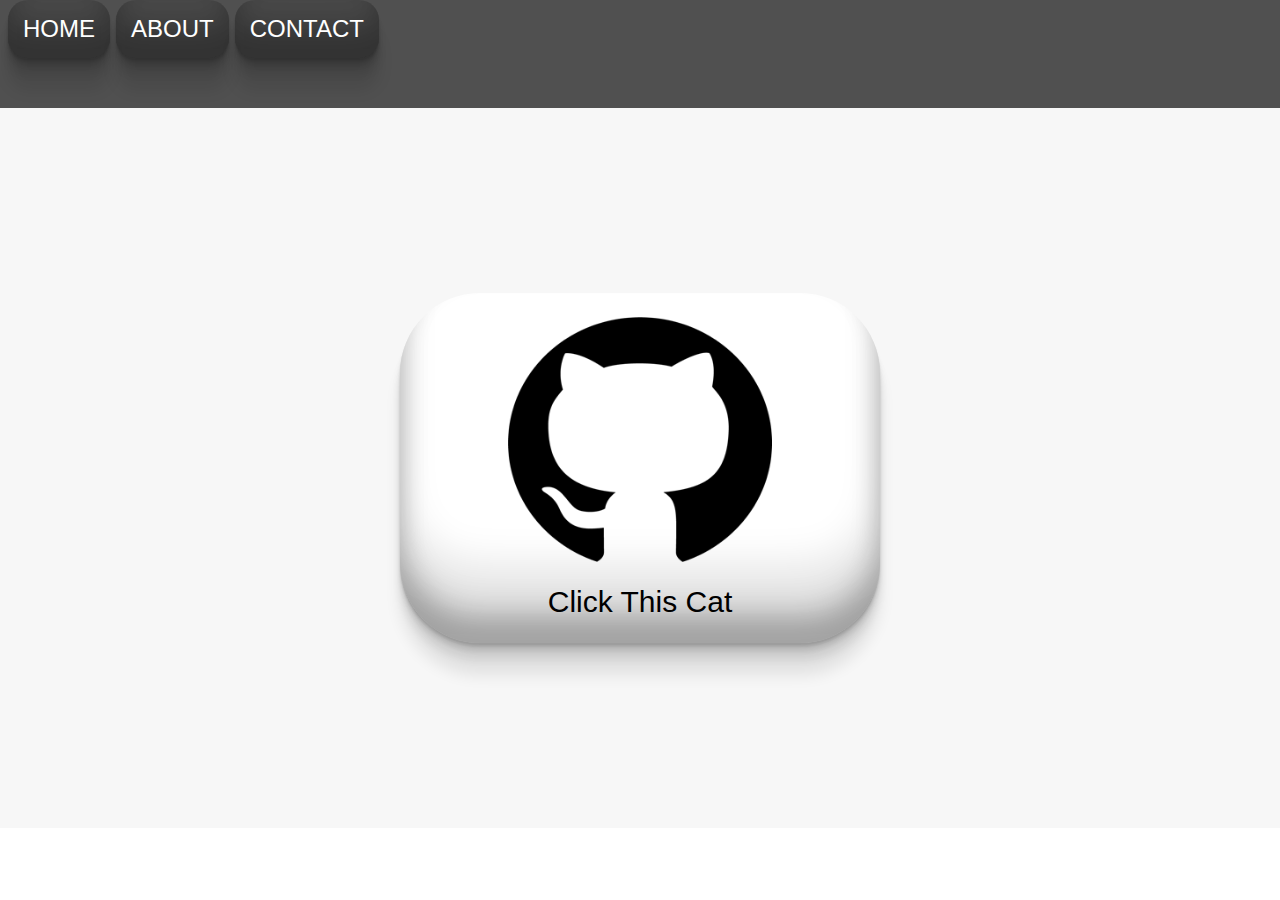
<file: index.html>
<!DOCTYPE html>
<html lang="en">
<head>
    <meta charset="UTF-8">
    <meta name="viewport" content="width=device-width, initial-scale=1.0">
    <title>Latihan Makes Perfect</title>
    <link rel="stylesheet" href="style.css" />
</head>
<body>
    <div class="container">
    <!-- NAVIGATION BAR -->
    <div class="container-navbar">
        <ul class="ul-navbar">
            <li class="li-navbar">
                <a href="index.html" class="a-navbar">HOME</a>
            </li>
            <li class="li-navbar">
                <a href="about.html" class="a-navbar">ABOUT</a>
            </li>
            <li class="li-navbar">
                <a href="contact.html" class="a-navbar">CONTACT</a>
            </li>
        </ul>
    </div>
    <!-- NAVIGATION BAR SELESAI -->

    <!-- CONTENT 1 -->
    <div class="container-content">
        <a href="https://github.com/SigmaDev-pngh" class="a-content">
            <img src="Github Logo.png" class="img-content"/>
            <p class="p-content">Click This Cat</p>
        </a>
        
    </div>
    <!-- CONTENT 1 END -->

    <!-- FOOTER -->
    <div class="container-footer">
        <h1 class="h1-footer"></h1>
    </div>
    <!-- FOOTER END -->
</body>
</html>
</file>
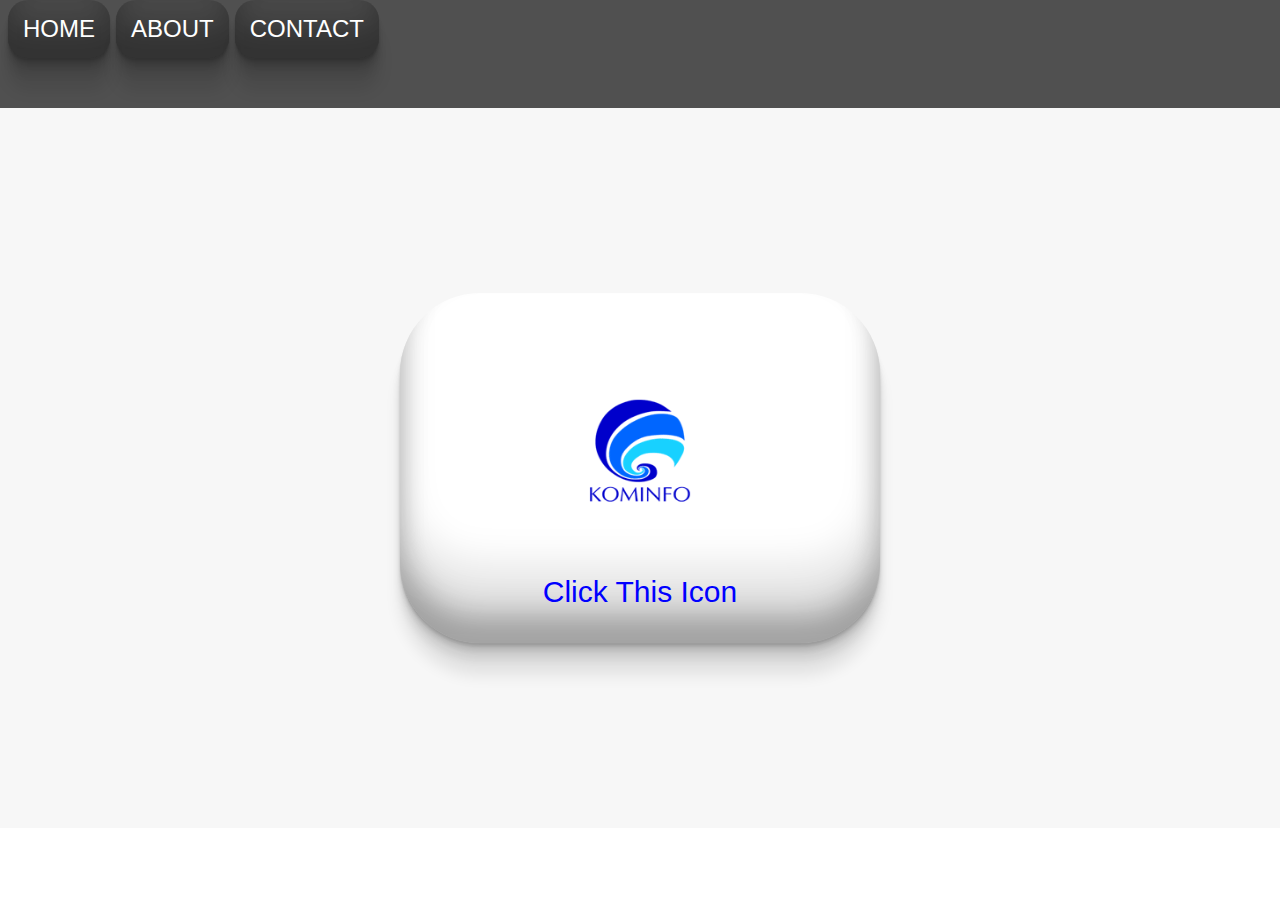
<file: about.html>
<!DOCTYPE html>
<html lang="en">
<head>
    <meta charset="UTF-8">
    <meta name="viewport" content="width=device-width, initial-scale=1.0">
    <title>Latihan Makes Perfect</title>
    <link rel="stylesheet" href="style.css" />
</head>
<body>
    <div class="container">
    <!-- NAVIGATION BAR -->
    <div class="container-navbar">
        <ul class="ul-navbar">
            <li class="li-navbar">
                <a href="index.html" class="a-navbar">HOME</a>
            </li>
            <li class="li-navbar">
                <a href="about.html" class="a-navbar">ABOUT</a>
            </li>
            <li class="li-navbar">
                <a href="contact.html" class="a-navbar">CONTACT</a>
            </li>
        </ul>
    </div>
    <!-- NAVIGATION BAR SELESAI -->

    <!-- CONTENT 1 -->
    <div class="container-content">
        <a href="https://www.youtube.com/watch?v=i-01U8BW7vg" class="a-content">
            <img src="Kominfo Logo.png" class="img-content"/>
            <p class="p-content-about">Click This Icon</p>
        </a>
        
    </div>
    <!-- CONTENT 1 END -->

    <!-- FOOTER -->
    <div class="container-footer">
        <h1 class="h1-footer"></h1>
    </div>
    <!-- FOOTER END -->
</body>
</html>
</file>
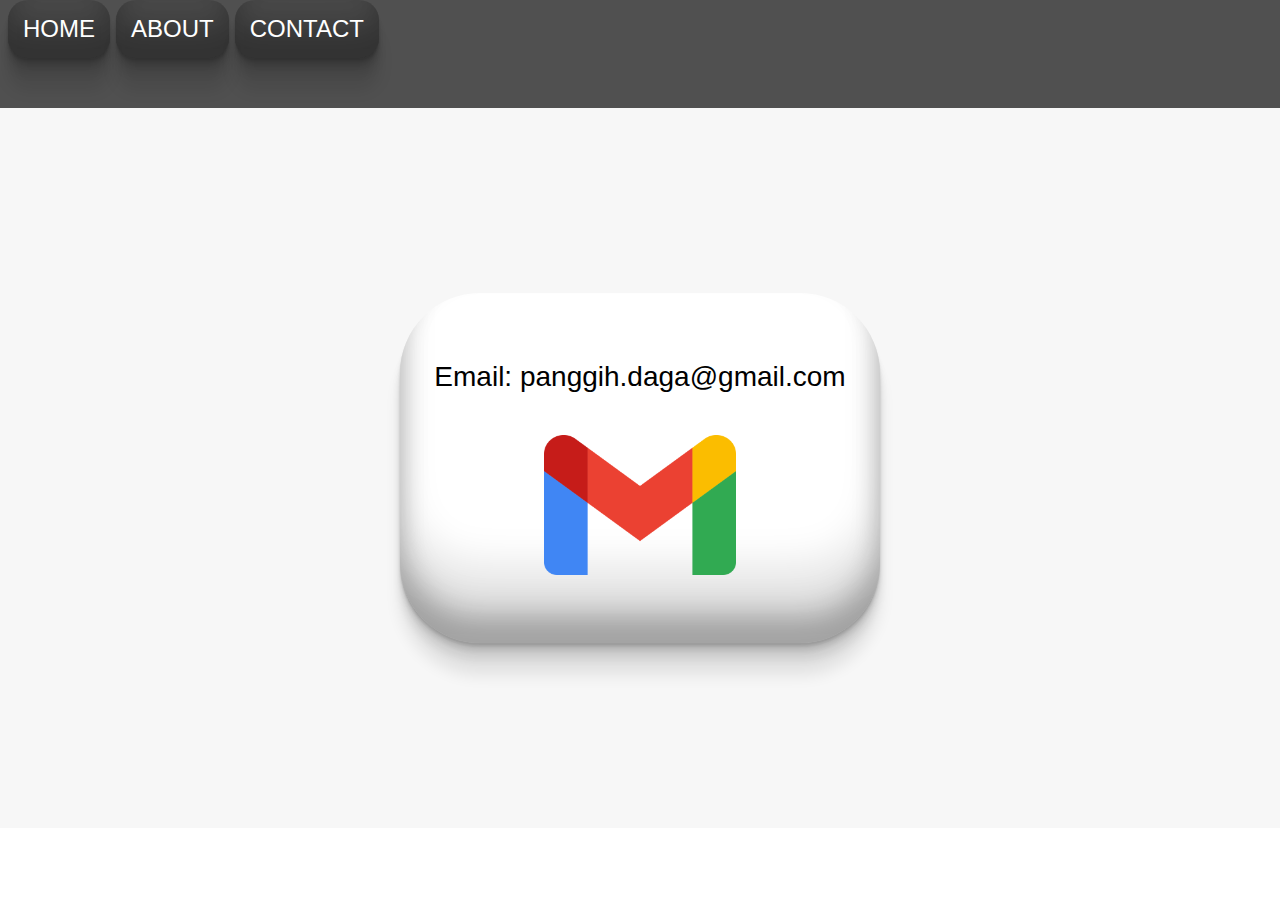
<file: contact.html>
<!DOCTYPE html>
<html lang="en">
<head>
    <meta charset="UTF-8">
    <meta name="viewport" content="width=device-width, initial-scale=1.0">
    <title>Latihan Makes Perfect</title>
    <link rel="stylesheet" href="style.css" />
</head>
<body>
    <div class="container">
    <!-- NAVIGATION BAR -->
    <div class="container-navbar">
        <ul class="ul-navbar">
            <li class="li-navbar">
                <a href="index.html" class="a-navbar">HOME</a>
            </li>
            <li class="li-navbar">
                <a href="about.html" class="a-navbar">ABOUT</a>
            </li>
            <li class="li-navbar">
                <a href="contact.html" class="a-navbar">CONTACT</a>
            </li>
        </ul>
    </div>
    <!-- NAVIGATION BAR SELESAI -->

    <!-- CONTENT 1 -->
    <div class="container-content">
        <a class="a-content">
            <p class="p-content-contact">Email: panggih.daga@gmail.com</p>
            <img src="Gmail-logo.png" class="img-contact">
        </a>
        
    </div>
    <!-- CONTENT 1 END -->

    <!-- FOOTER -->
    <div class="container-footer">
        <h1 class="h1-footer"></h1>
    </div>
    <!-- FOOTER END -->
</body>
</html>
</file>
<file: style.css>
*,
html {
    margin: 0;
    padding: 0;
}

.container {
    color: none;
}

.container-navbar {
    background-color:rgb(80, 80, 80);
    width: 100%;
    height: 12vh;
}

.ul-navbar {   
    display: flex;
    height: 58px;
    justify-content: left;
    align-items: center;
    margin-left: 5px;
}

.li-navbar {
    list-style-type: none;
    font-size: 24px;
    padding: 15px;
    margin: 3px;
    color: white;
    border-radius: 20px;
    box-shadow: rgba(0, 0, 0, 0.17) 0px -23px 25px 0px inset, rgba(0, 0, 0, 0.15) 0px -36px 30px 0px inset, rgba(0, 0, 0, 0.1) 0px -79px 40px 0px inset, rgba(0, 0, 0, 0.06) 0px 2px 1px, rgba(0, 0, 0, 0.09) 0px 4px 2px, rgba(0, 0, 0, 0.09) 0px 8px 4px, rgba(0, 0, 0, 0.09) 0px 16px 8px, rgba(0, 0, 0, 0.09) 0px 32px 16px;
}

.li-navbar:hover {
    background-color: white;
    transition: .5s ease-in-out;
    transition-delay: .2.2s;
}

.a-navbar {
    color: white;
    text-decoration: none;
    font-weight: 500px;
    font-family:Arial, Helvetica, sans-serif;
}

.a-navbar:hover {
    color: rgb(80, 80, 80);
    transition: .5s ease-in-out;
    transition-delay: .2.2s;
}

.container-content {
    background-color: #f7f7f7;
    display: flex;
    justify-content: center;
    align-items: center;
    height: 80vh;
}

.a-content {
    background-color: white;
    color: black;
    text-decoration: none;
    font-size: 30px;
    width: 480px;
    height: 350px;
    display: flex;
    flex-direction: column;
    justify-content: space-evenly;
    align-items: center;
    border-radius: 80px;
    box-shadow: rgba(0, 0, 0, 0.17) 0px -23px 25px 0px inset, rgba(0, 0, 0, 0.15) 0px -36px 30px 0px inset, rgba(0, 0, 0, 0.1) 0px -79px 40px 0px inset, rgba(0, 0, 0, 0.06) 0px 2px 1px, rgba(0, 0, 0, 0.09) 0px 4px 2px, rgba(0, 0, 0, 0.09) 0px 8px 4px, rgba(0, 0, 0, 0.09) 0px 16px 8px, rgba(0, 0, 0, 0.09) 0px 32px 16px;
}

.p-content {
    font-family: Arial, Helvetica, sans-serif;
    color: black;
}

.img-content {
    width: 55%;
    height: 70%;
}

.p-content-about {
    font-family:Arial, Helvetica, sans-serif;
    color: blue;
    margin-top: -30px;
}

.img-contact {
    width: 40%;
    height: 40%;
    margin-top: -26px
}

.p-content-contact {
    font-family: Arial, Helvetica, sans-serif;
    color: black;
    font-size: 28px;
}

.p-content-contact:hover {
    color: red;
    transition: .3s ease-in-out;
    transition-delay: .2.2s;
}
</file>
